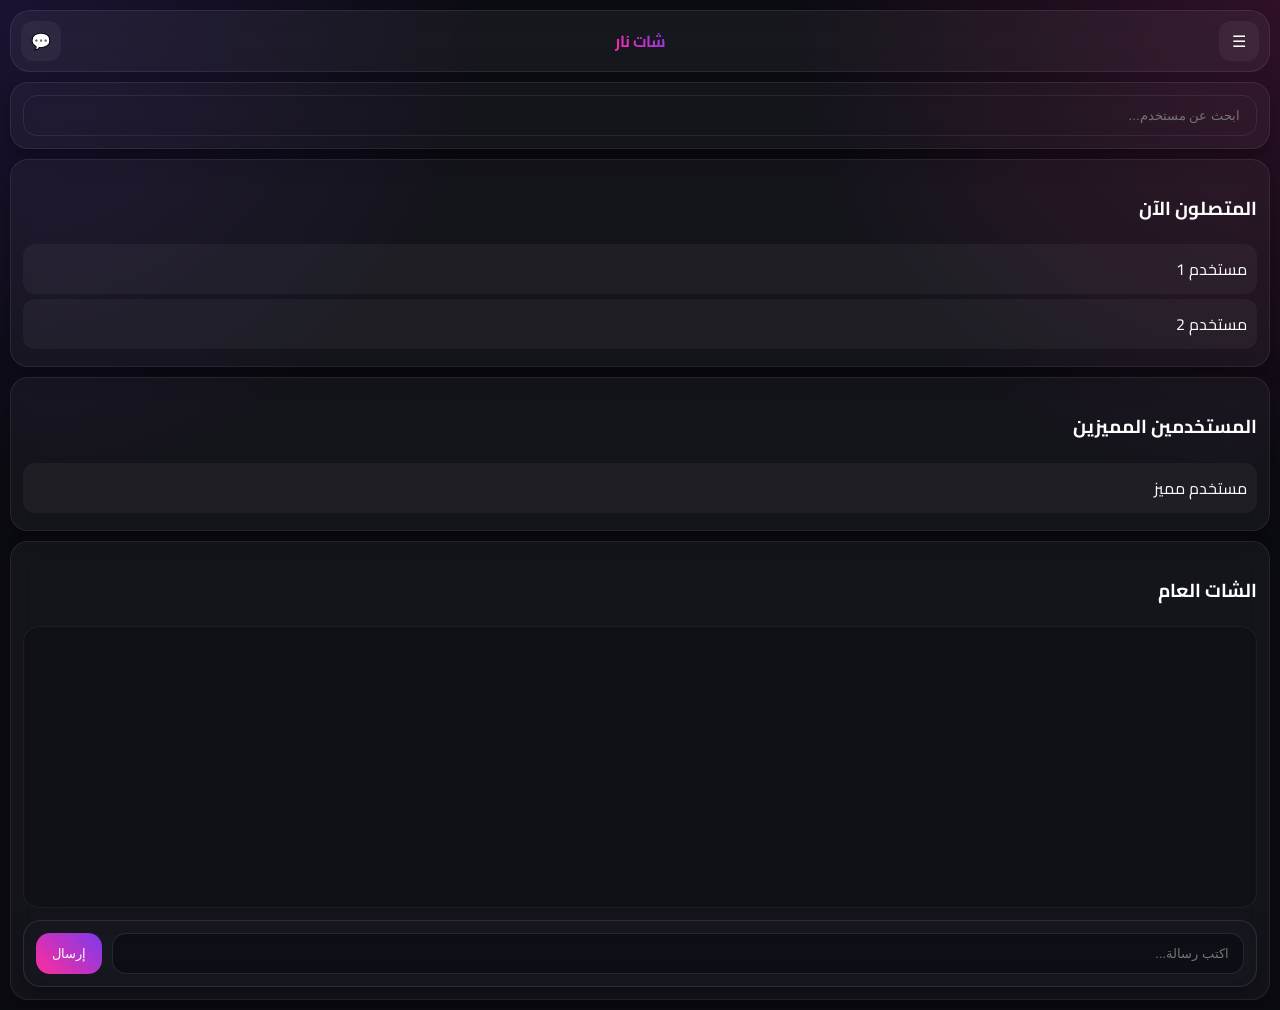
<file: home/index.html>
<!DOCTYPE html>
<html lang="ar" dir="rtl">
<head>
<meta charset="UTF-8">
<meta name="viewport" content="width=device-width, initial-scale=1.0">

<title>شات نار</title>

<!-- الخط -->
<link href="https://fonts.googleapis.com/css2?family=Cairo:wght@400;600;700&display=swap" rel="stylesheet">

<style>
:root{
  /* الخلفية */
  --bg: #0b0b12;
  --bg-2: #11111a;

  /* البانلز */
  --panel: #11111a;
  --panel-2: #1a1a26;
  --panel-3: #232336;

  /* النصوص */
  --text: #ffffff;
  --muted: #a1a1aa;
  --soft: #71717a;

  /* الألوان الأساسية (ناري 🔥) */
  --rose: #ff2d9b;
  --rose-2: #ff4db2;

  --mauve: #7c3aed;
  --mauve-2: #5b21b6;

  /* الجلو */
  --glow: rgba(124, 58, 237, 0.25);
  --glow-rose: rgba(255, 45, 155, 0.25);

  /* البوردر */
  --border: rgba(255, 255, 255, 0.08);
  --border-strong: rgba(255, 255, 255, 0.15);

  /* الظلال */
  --shadow: 0 16px 34px rgba(0, 0, 0, 0.5);
  --shadow-soft: 0 8px 18px rgba(0, 0, 0, 0.3);

  /* الزوايا */
  --radius: 18px;
  --radius-sm: 14px;
}

body{
  margin:0;
  background:
  radial-gradient(circle at top right, rgba(255,45,155,0.15), transparent 30%),
  radial-gradient(circle at top left, rgba(124,58,237,0.15), transparent 30%),
  linear-gradient(180deg,#0b0b12,var(--bg));
  color:var(--text);
  font-family:"Cairo", sans-serif;
}

/* HEADER */
.header{
  display:flex;
  justify-content:space-between;
  align-items:center;
  padding:10px;
  margin:10px;
  border-radius:20px;
  background: rgba(255,255,255,0.05);

  backdrop-filter: blur(12px);
  -webkit-backdrop-filter: blur(12px);
  border:1px solid var(--border);
}

.icon-btn{
  width:40px;
  height:40px;
  border-radius:12px;
  display:flex;
  align-items:center;
  justify-content:center;
  background:rgba(255,255,255,0.05);
  cursor:pointer;
}

.title{
  font-weight:bold;
  background:linear-gradient(45deg,var(--rose),var(--mauve));
  -webkit-background-clip:text;
  color:transparent;
}

/* SECTIONS */
.section{
  margin:10px;
  padding:12px;
  border-radius:var(--radius);

  background: rgba(255,255,255,0.04);

  border:1px solid var(--border);

  backdrop-filter: blur(12px);
  -webkit-backdrop-filter: blur(12px);

  box-shadow: var(--shadow-soft);
}

/* SEARCH */
.search{
  width:100%;
  padding:12px 16px;
  border-radius:14px;

  background: transparent; 
  border:1px solid var(--border);

  color: var(--text);

  outline: none;
  box-sizing: border-box;
}

  .search:focus{
  border:1px solid var(--rose);
  box-shadow: 0 0 8px var(--glow-rose);
  }

/* USERS */
.user{
  padding:10px;
  margin-bottom:5px;
  border-radius:12px;
  background:rgba(255,255,255,0.04);
}

/* CHAT */
.chat-box{
  height:260px;
  overflow-y:auto;

  margin-bottom:12px;
  padding:10px;

  border-radius:16px;

  background: rgba(10,10,18,0.4);

  border:1px solid rgba(255,255,255,0.06);
}

/* ✨ شريط الكتابة (تصميم حديث بدون تغيير الهيكل) */
.input-row{
  display:flex;
  gap:10px;
  padding:12px;

  border-radius:18px;

  background: rgba(20,20,30,0.6);
  border:1px solid rgba(255,255,255,0.10);

  box-shadow: 0 10px 25px rgba(0,0,0,0.3);

  backdrop-filter: blur(16px);
  -webkit-backdrop-filter: blur(16px);
}

/* ✨ input حديث */
.input{
  flex:1;
  padding:12px 14px;

  border-radius:14px;

  border:1px solid rgba(255,255,255,0.10);
  background: rgba(10,10,18,0.6);

  color:#fff;
  outline:none;

  transition:0.25s ease;
}

/* ✨ عند الكتابة */
.input:focus{
  border-color: var(--rose);
  box-shadow: 0 0 12px rgba(255,45,155,0.35);
}

/* 🔥 زر الإرسال */
.send{
  padding:10px 16px;

  border:none;
  border-radius:14px;

  background: linear-gradient(45deg, var(--rose), var(--mauve));
  color:#fff;

  cursor:pointer;

  transition:0.2s ease;
}

/* 👇 إحساس الضغط */
.send:active{
  transform: scale(0.95);
}
</style>

</head>
<body>

<!-- HEADER -->
<div class="header">

  <div class="icon-btn" onclick="openMenu()" title="القائمة">☰</div>

  <div class="title">شات نار</div>

  <div class="icon-btn" onclick="navigate('dm')" title="الرسائل">💬</div>

</div>

<script>

/* =========================
   ☰ MENU
========================= */
function openMenu(){
  console.log("Menu opened");
  // هنا هيتضاف Sidebar لاحقًا
}

/* =========================
   🚀 NAVIGATION SYSTEM
========================= */
function navigate(page){

  const routes = {
  dm: "./dm.html",
  home: "./home.html",
  profile: "./profile.html"
};

  const target = routes[page];

  if(target){
    // تأثير بسيط قبل الانتقال (احترافي)
    document.body.style.transition = "0.2s";
    document.body.style.opacity = "0.5";

    setTimeout(()=>{
      window.location.href = target;
    }, 150);

  } else {
    console.warn("Route not found:", page);
  }

}

</script>
<!-- SEARCH -->
<div class="section">
  <form class="search-form" onsubmit="return false;">
    <input class="search" placeholder="ابحث عن مستخدم...">
  </form>
</div>

<!-- ONLINE -->
<div class="section">
  <h3>المتصلون الآن</h3>
  <div class="user">مستخدم 1</div>
  <div class="user">مستخدم 2</div>
</div>

<!-- FEATURED -->
<div class="section">
  <h3>المستخدمين المميزين</h3>
  <div class="user">مستخدم مميز</div>
</div>

<!-- CHAT -->
<div class="section">
  <h3>الشات العام</h3>

  <div class="chat-box"></div>

  <div class="input-row">
    <input class="input chat-input" placeholder="اكتب رسالة...">
    <button class="send">إرسال</button>
  </div>
</div>

<script>
const chatInput = document.querySelector(".chat-input");
const sendBtn = document.querySelector(".send");
const chatBox = document.querySelector(".chat-box");

function sendMessage(){
  const text = chatInput.value.trim();

  if(text === "") return;

  const msg = document.createElement("div");
  msg.className = "user";
  msg.textContent = text;

  chatBox.appendChild(msg);

chatInput.value = "";

chatBox.scrollTop = chatBox.scrollHeight;

chatInput.focus();
}

sendBtn.addEventListener("touchend", function(e){
  e.preventDefault();
  sendMessage();
});

chatInput.addEventListener("keydown", function(e){
  if(e.key === "Enter"){
    e.preventDefault();
    sendMessage();
  }
});
</script>

</body>
</html>
</file>
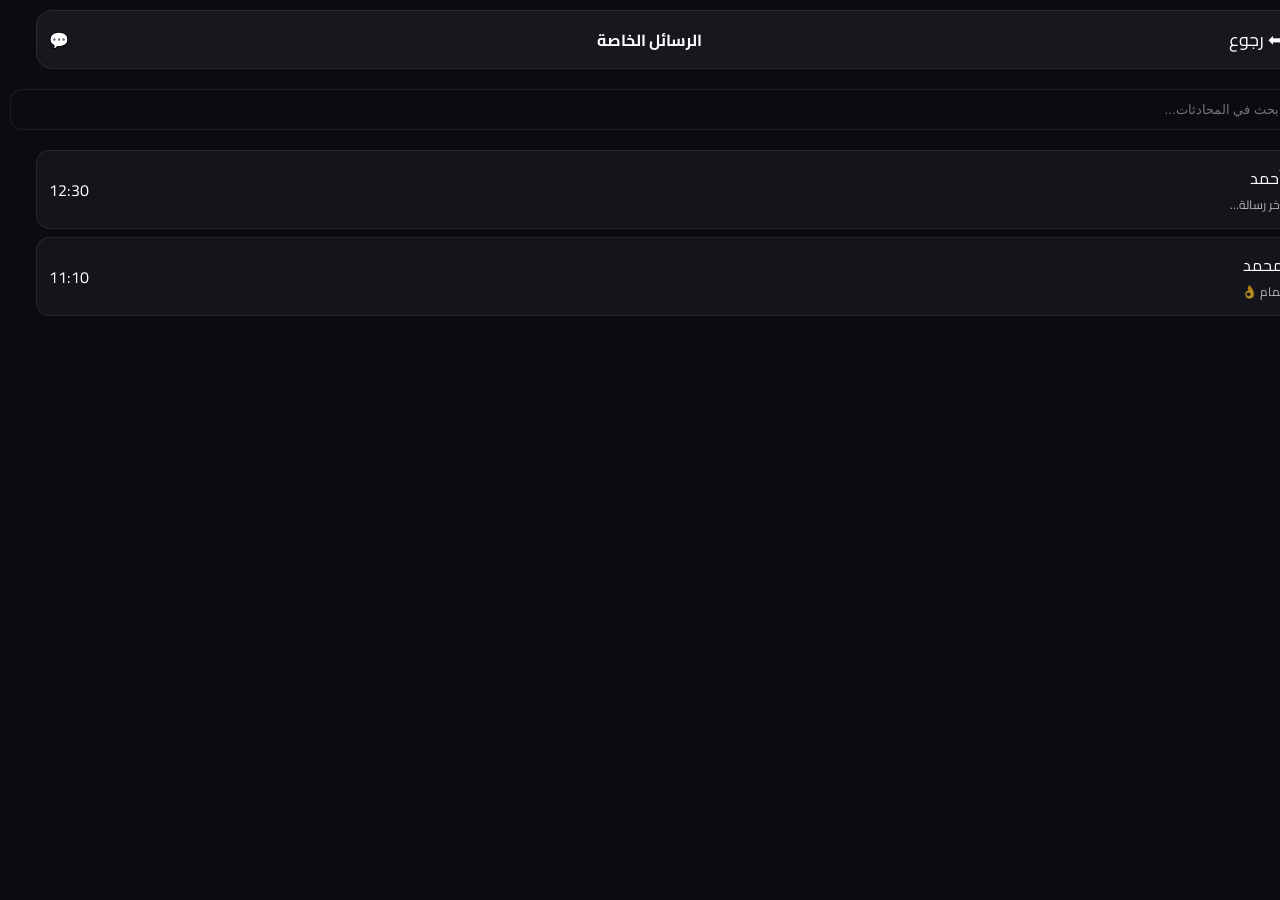
<file: chat-private.html>
<!DOCTYPE html>
<html lang="ar" dir="rtl">
<head>
<meta charset="UTF-8">
<meta name="viewport" content="width=device-width, initial-scale=1.0">
<title>الرسائل الخاصة</title>

<link href="https://fonts.googleapis.com/css2?family=Cairo:wght@400;600;700&display=swap" rel="stylesheet">

<style>

/* =========================
   ⚙️ CORE
========================= */
:root{
  --bg:#0b0b12;
  --rose:#ff2d9b;
  --mauve:#7c3aed;
  --text:#fff;
  --border:rgba(255,255,255,0.08);
}

body{
  margin:0;
  font-family:"Cairo", sans-serif;
  background:var(--bg);
  color:var(--text);
}

/* =========================
   🧩 HEADER
========================= */
.header{
  display:flex;
  justify-content:space-between;
  align-items:center;
  padding:12px;
  margin:10px;
  border-radius:16px;
  background:rgba(255,255,255,0.05);
  border:1px solid var(--border);
}

.back{
  cursor:pointer;
  font-size:18px;
}

.title{
  font-weight:bold;
}

/* =========================
   🔍 SEARCH
========================= */
.search{
  width:calc(100% - 20px);
  margin:10px;
  padding:12px;
  border-radius:12px;
  border:1px solid var(--border);
  background:transparent;
  color:#fff;
  outline:none;
}

/* =========================
   📩 INBOX LIST
========================= */
.list{
  margin:10px;
}

.item{
  display:flex;
  justify-content:space-between;
  align-items:center;
  padding:12px;
  margin-bottom:8px;
  border-radius:14px;
  background:rgba(255,255,255,0.04);
  border:1px solid var(--border);
  cursor:pointer;
}

.last{
  font-size:12px;
  opacity:0.7;
}

/* =========================
   💬 CHAT ROOM (مخفي في البداية)
========================= */
.chat{
  display:none;
  flex-direction:column;
  height:100vh;
}

.chat-box{
  flex:1;
  overflow-y:auto;
  padding:10px;
}

.msg{
  padding:10px;
  margin:6px;
  border-radius:12px;
  max-width:70%;
}

/* رسالتي */
.me{
  background:linear-gradient(45deg,var(--rose),var(--mauve));
  margin-left:auto;
}

/* رسالة الطرف الآخر */
.him{
  background:rgba(255,255,255,0.1);
}

/* =========================
   ⌨️ INPUT
========================= */
.input-row{
  display:flex;
  gap:10px;
  padding:10px;
  border-top:1px solid var(--border);
}

.input{
  flex:1;
  padding:10px;
  border-radius:10px;
  border:none;
  outline:none;
}

.send{
  padding:10px 14px;
  border:none;
  border-radius:10px;
  background:linear-gradient(45deg,var(--rose),var(--mauve));
  color:#fff;
}

</style>
</head>

<body>

<!-- 🔝 HEADER -->
<div class="header">
  <div class="back" onclick="goBack()">⬅ رجوع</div>
  <div class="title">الرسائل الخاصة</div>
  <div>💬</div>
</div>

<!-- 🔍 SEARCH -->
<input class="search" placeholder="ابحث في المحادثات...">

<!-- 📩 LIST -->
<div class="list" id="list">

  <div class="item" onclick="openChat('أحمد')">
    <div>
      <div>أحمد</div>
      <div class="last">آخر رسالة...</div>
    </div>
    <div>12:30</div>
  </div>

  <div class="item" onclick="openChat('محمد')">
    <div>
      <div>محمد</div>
      <div class="last">تمام 👌</div>
    </div>
    <div>11:10</div>
  </div>

</div>

<!-- 💬 CHAT -->
<div class="chat" id="chat">

  <div class="header">
    <div class="back" onclick="closeChat()">⬅</div>
    <div id="chatName">شخص</div>
    <div>💬</div>
  </div>

  <div class="chat-box" id="box"></div>

  <div class="input-row">
    <input class="input" id="input" placeholder="اكتب رسالة...">
    <button class="send" onclick="send()">إرسال</button>
  </div>

</div>

<script>

let current = "";

function openChat(name){
  current = name;

  document.getElementById("list").style.display = "none";
  document.getElementById("chat").style.display = "flex";
  document.getElementById("chatName").innerText = name;
}

function closeChat(){
  document.getElementById("list").style.display = "block";
  document.getElementById("chat").style.display = "none";
}

function goBack(){
  // نفس الرجوع (ممكن تربطه بالهوم بعدين)
  alert("رجوع للهوم");
}

function send(){

  const input = document.getElementById("input");
  const box = document.getElementById("box");

  const text = input.value.trim();
  if(text === "") return;

  const msg = document.createElement("div");
  msg.className = "msg me";
  msg.textContent = text;

  box.appendChild(msg);

  input.value = "";
  box.scrollTop = box.scrollHeight;
}

</script>

</body>
</html>
</file>
